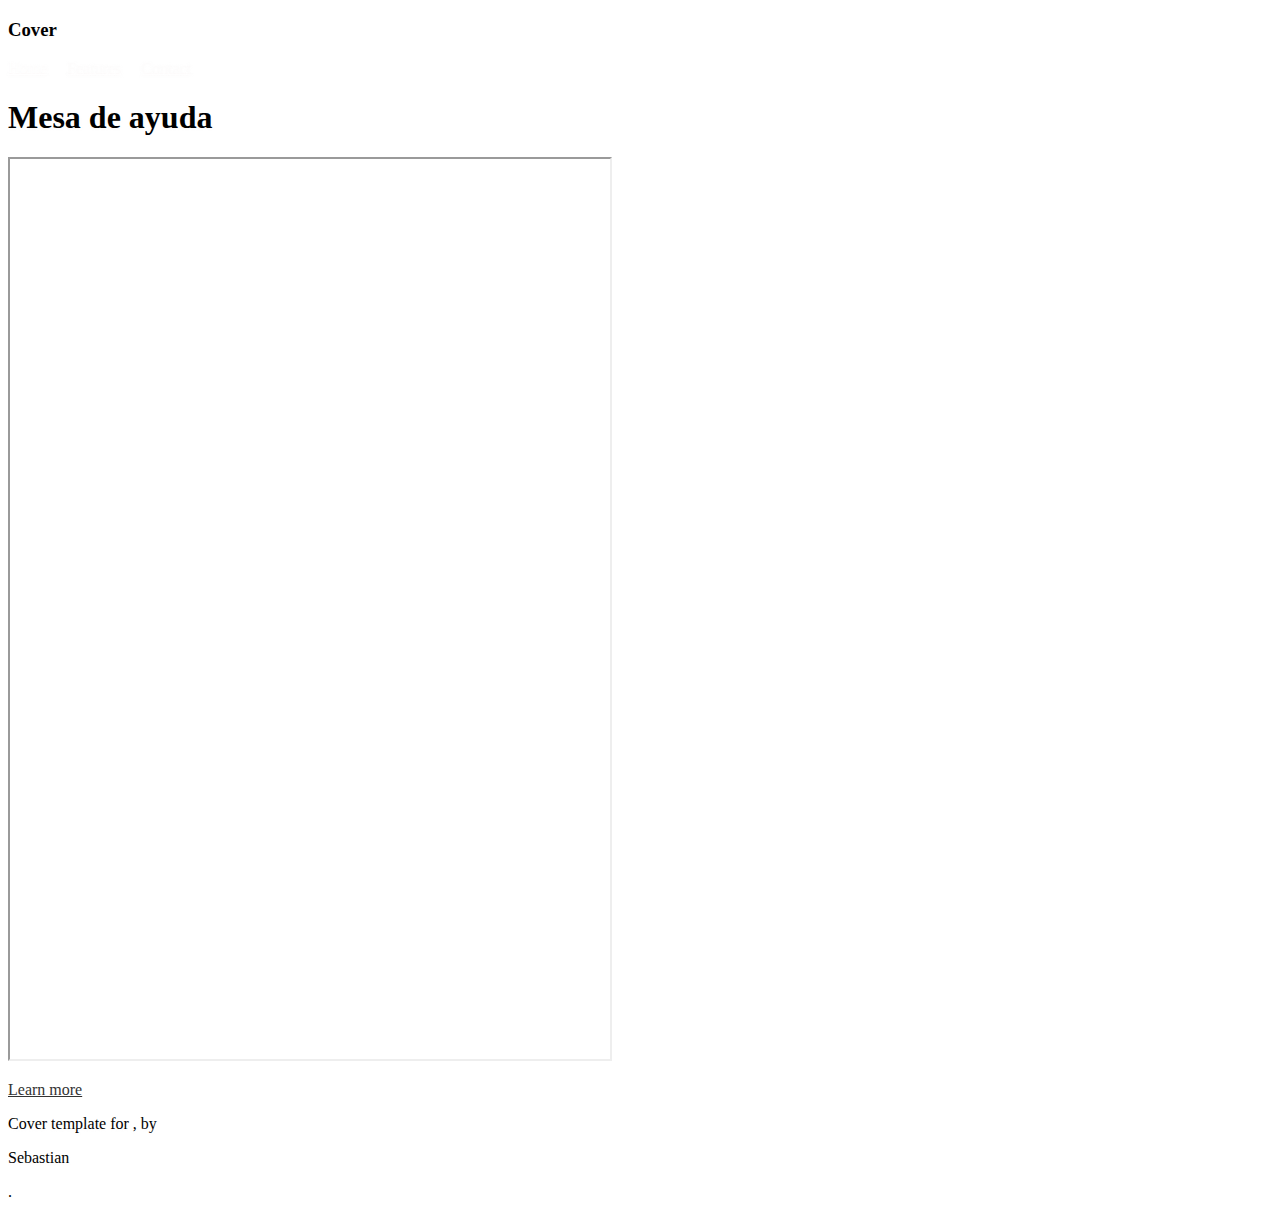
<file: app/templates/chat.html>
<!doctype html>
<html lang="en" class="h-100" data-bs-theme="auto">
  <head>

    <meta charset="utf-8">
    <meta name="viewport" content="width=device-width, initial-scale=1">
    <meta name="description" content="">
    <meta name="author" content="Mark Otto, Jacob Thornton, and Bootstrap contributors">
    <meta name="generator" content="Hugo 0.112.5">
    <title>Cover Template · Bootstrap v5.3</title>

    

    
<style>
  .btn-light,
.btn-light:hover,
.btn-light:focus {
  color: #333;
  text-shadow: none; /* Prevent inheritance from `body` */
}


/*
 * Base structure
 */

body {
  text-shadow: 0 .05rem .1rem rgba(250, 246, 246, 0.5);
  box-shadow: inset 0 0 5rem rgba(255, 255, 255, 0.993);
}

.cover-container {
  max-width: 42em;
}


/*
 * Header
 */

.nav-masthead .nav-link {
  color: rgba(255, 255, 255, .5);
  border-bottom: .25rem solid transparent;
}

.nav-masthead .nav-link:hover,
.nav-masthead .nav-link:focus {
  border-bottom-color: rgba(255, 255, 255, .25);
}

.nav-masthead .nav-link + .nav-link {
  margin-left: 1rem;
}

.nav-masthead .active {
  color: #fff;
  border-bottom-color: #fff;
}

</style>
    



    <style>
      .bd-placeholder-img {
        font-size: 1.125rem;
        text-anchor: middle;
        -webkit-user-select: none;
        -moz-user-select: none;
        user-select: none;
      }

      @media (min-width: 768px) {
        .bd-placeholder-img-lg {
          font-size: 3.5rem;
        }
      }

      .b-example-divider {
        width: 100%;
        height: 3rem;
        background-color: rgba(241, 240, 240, 0.1);
        border: solid rgba(255, 255, 255, 0.15);
        border-width: 1px 0;
        box-shadow: inset 0 .5em 1.5em rgba(0, 0, 0, .1), inset 0 .125em .5em rgba(0, 0, 0, .15);
      }

      .b-example-vr {
        flex-shrink: 0;
        width: 1.5rem;
        height: 100vh;
      }

      .bi {
        vertical-align: -.125em;
        fill: currentColor;
      }

      .nav-scroller {
        position: relative;
        z-index: 2;
        height: 2.75rem;
        overflow-y: hidden;
      }

      .nav-scroller .nav {
        display: flex;
        flex-wrap: nowrap;
        padding-bottom: 1rem;
        margin-top: -1px;
        overflow-x: auto;
        text-align: center;
        white-space: nowrap;
        -webkit-overflow-scrolling: touch;
      }

      .btn-bd-primary {
        --bd-violet-bg: #712cf9;
        --bd-violet-rgb: 112.520718, 44.062154, 249.437846;

        --bs-btn-font-weight: 600;
        --bs-btn-color: var(--bs-white);
        --bs-btn-bg: var(--bd-violet-bg);
        --bs-btn-border-color: var(--bd-violet-bg);
        --bs-btn-hover-color: var(--bs-white);
        --bs-btn-hover-bg: #6528e0;
        --bs-btn-hover-border-color: #6528e0;
        --bs-btn-focus-shadow-rgb: var(--bd-violet-rgb);
        --bs-btn-active-color: var(--bs-btn-hover-color);
        --bs-btn-active-bg: #5a23c8;
        --bs-btn-active-border-color: #5a23c8;
      }
      .bd-mode-toggle {
        z-index: 1500;
      }
    </style>

    
    <!-- Custom styles for this template -->
    <link href="https://cdn.jsdelivr.net/npm/bootstrap@5.3.0/dist/css/bootstrap.min.css" rel="stylesheet" integrity="sha384-9ndCyUaIbzAi2FUVXJi0CjmCapSmO7SnpJef0486qhLnuZ2cdeRhO02iuK6FUUVM" crossorigin="anonymous">
    <script src="https://cdn.jsdelivr.net/npm/bootstrap@5.3.0/dist/js/bootstrap.bundle.min.js" integrity="sha384-geWF76RCwLtnZ8qwWowPQNguL3RmwHVBC9FhGdlKrxdiJJigb/j/68SIy3Te4Bkz" crossorigin="anonymous"></script>
  </head>
  <body class="d-flex h-100 text-center text-bg-dark">
    <svg xmlns="http://www.w3.org/2000/svg" style="display: none;">
      <symbol id="check2" viewBox="0 0 16 16">
        <path d="M13.854 3.646a.5.5 0 0 1 0 .708l-7 7a.5.5 0 0 1-.708 0l-3.5-3.5a.5.5 0 1 1 .708-.708L6.5 10.293l6.646-6.647a.5.5 0 0 1 .708 0z"/>
      </symbol>
      <symbol id="circle-half" viewBox="0 0 16 16">
        <path d="M8 15A7 7 0 1 0 8 1v14zm0 1A8 8 0 1 1 8 0a8 8 0 0 1 0 16z"/>
      </symbol>
      <symbol id="moon-stars-fill" viewBox="0 0 16 16">
        <path d="M6 .278a.768.768 0 0 1 .08.858 7.208 7.208 0 0 0-.878 3.46c0 4.021 3.278 7.277 7.318 7.277.527 0 1.04-.055 1.533-.16a.787.787 0 0 1 .81.316.733.733 0 0 1-.031.893A8.349 8.349 0 0 1 8.344 16C3.734 16 0 12.286 0 7.71 0 4.266 2.114 1.312 5.124.06A.752.752 0 0 1 6 .278z"/>
        <path d="M10.794 3.148a.217.217 0 0 1 .412 0l.387 1.162c.173.518.579.924 1.097 1.097l1.162.387a.217.217 0 0 1 0 .412l-1.162.387a1.734 1.734 0 0 0-1.097 1.097l-.387 1.162a.217.217 0 0 1-.412 0l-.387-1.162A1.734 1.734 0 0 0 9.31 6.593l-1.162-.387a.217.217 0 0 1 0-.412l1.162-.387a1.734 1.734 0 0 0 1.097-1.097l.387-1.162zM13.863.099a.145.145 0 0 1 .274 0l.258.774c.115.346.386.617.732.732l.774.258a.145.145 0 0 1 0 .274l-.774.258a1.156 1.156 0 0 0-.732.732l-.258.774a.145.145 0 0 1-.274 0l-.258-.774a1.156 1.156 0 0 0-.732-.732l-.774-.258a.145.145 0 0 1 0-.274l.774-.258c.346-.115.617-.386.732-.732L13.863.1z"/>
      </symbol>
      <symbol id="sun-fill" viewBox="0 0 16 16">
        <path d="M8 12a4 4 0 1 0 0-8 4 4 0 0 0 0 8zM8 0a.5.5 0 0 1 .5.5v2a.5.5 0 0 1-1 0v-2A.5.5 0 0 1 8 0zm0 13a.5.5 0 0 1 .5.5v2a.5.5 0 0 1-1 0v-2A.5.5 0 0 1 8 13zm8-5a.5.5 0 0 1-.5.5h-2a.5.5 0 0 1 0-1h2a.5.5 0 0 1 .5.5zM3 8a.5.5 0 0 1-.5.5h-2a.5.5 0 0 1 0-1h2A.5.5 0 0 1 3 8zm10.657-5.657a.5.5 0 0 1 0 .707l-1.414 1.415a.5.5 0 1 1-.707-.708l1.414-1.414a.5.5 0 0 1 .707 0zm-9.193 9.193a.5.5 0 0 1 0 .707L3.05 13.657a.5.5 0 0 1-.707-.707l1.414-1.414a.5.5 0 0 1 .707 0zm9.193 2.121a.5.5 0 0 1-.707 0l-1.414-1.414a.5.5 0 0 1 .707-.707l1.414 1.414a.5.5 0 0 1 0 .707zM4.464 4.465a.5.5 0 0 1-.707 0L2.343 3.05a.5.5 0 1 1 .707-.707l1.414 1.414a.5.5 0 0 1 0 .708z"/>
      </symbol>
    </svg>

    
      
    </div>

    
<div class="cover-container d-flex w-100 h-100 p-3 mx-auto flex-column">
  <header class="mb-auto">
    <div>
      <h3 class="float-md-start mb-0">Cover</h3>
      <nav class="nav nav-masthead justify-content-center float-md-end">
        <a class="nav-link fw-bold py-1 px-0 active" aria-current="page" href="#">Home</a>
        <a class="nav-link fw-bold py-1 px-0" href="#">Features</a>
        <a class="nav-link fw-bold py-1 px-0" href="#">Contact</a>
      </nav>
    </div>
  </header>

  <main class="px-3">
    <h1>Mesa de ayuda</h1>
    <iframe  src="http://127.0.0.1:7860" 
        style="display:inline-flexbox; width:600px; height:100vh;"></iframe>
    <p class="lead">
      <a href="#" class="btn btn-lg btn-light fw-bold border-white bg-white">Learn more</a>
    </p>
  </main>

  <footer class="mt-auto text-white-50">
    <p>Cover template for , by <p class="text-white">Sebastian</p>.</p>
  </footer>
</div>


    </body>
</html>
</file>
